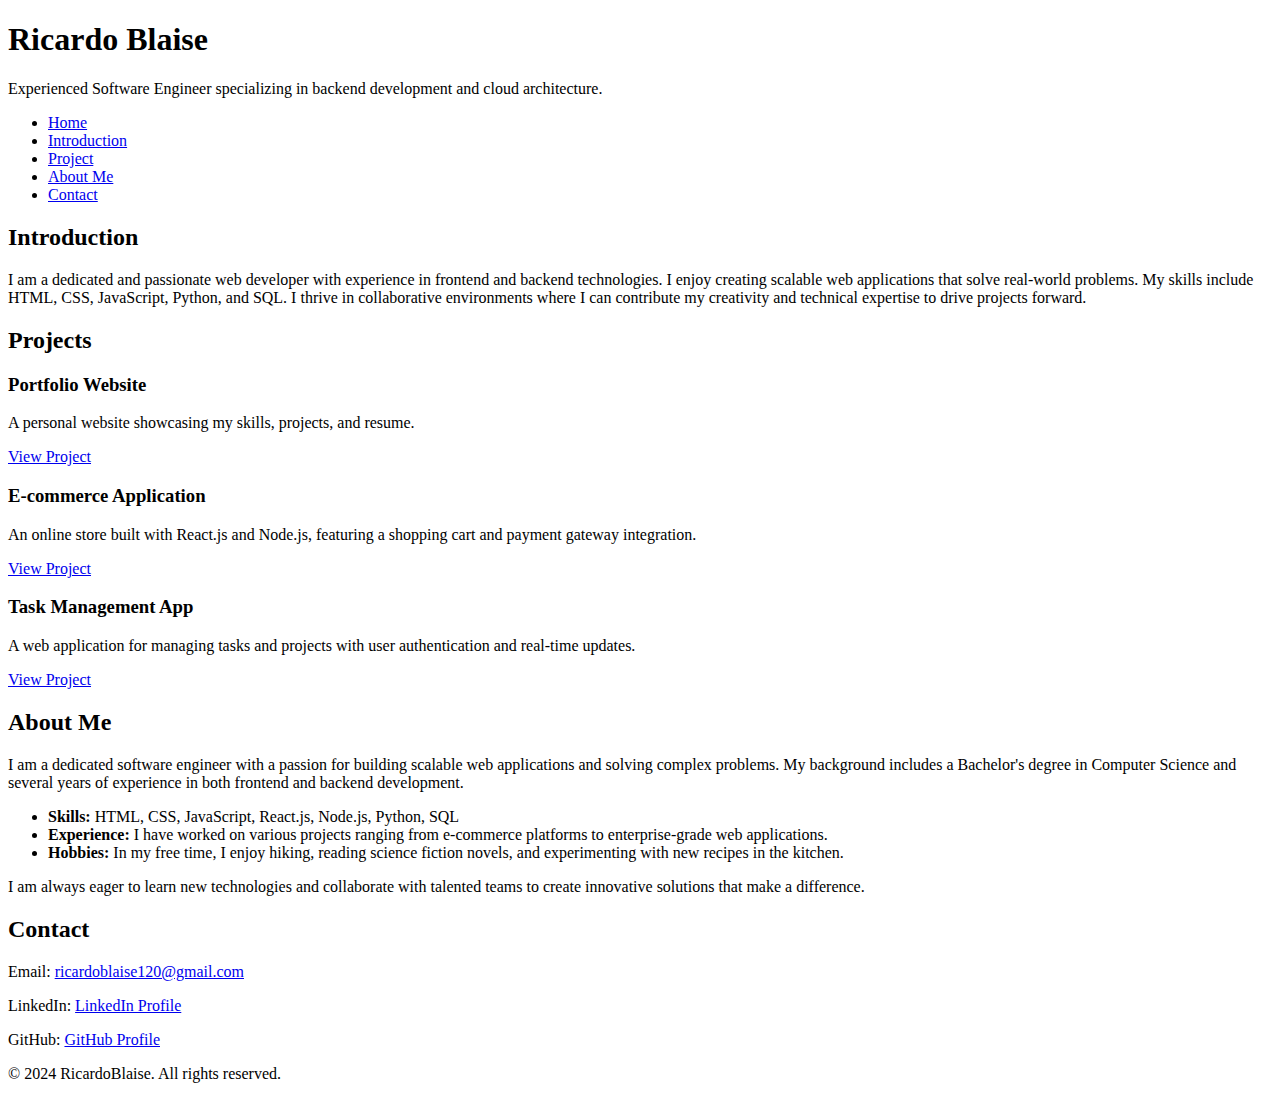
<file: Portfolio/index.html>
<!DOCTYPE html>
<html lang="en">
<head>
  <meta charset="UTF-8">
  <meta name="viewport" content="width=device-width, initial-scale=1.0">
  <title>Ricardo Blaise - Personal Portfolio</title>
</head>
<body>
  <header>
    <h1>Ricardo Blaise</h1>
    <p>
      Experienced Software Engineer specializing in backend development and cloud architecture.
    </p>
    <nav>
      <ul>
        <li><a href="index.html">Home</a></li>
        <li><a href="Introduction.html">Introduction</a></li>
        <li><a href="Project.html">Project</a></li>
        <li><a href="About.html">About Me</a></li>
        <li><a href="Contact.html">Contact</a></li>
      </ul>
    </nav>
    <section id="introduction">
      <h2>Introduction</h2>
      <p>I am a dedicated and passionate web developer with experience in frontend and backend technologies. 
         I enjoy creating scalable web applications that solve real-world problems. 
         My skills include HTML, CSS, JavaScript, Python, and SQL. 
         I thrive in collaborative environments where I can contribute my creativity and technical expertise to drive projects forward.
      </p>
  </section>

  <section id="projects">
    <h2>Projects</h2>

    <article class="project">
        <h3>Portfolio Website</h3>
        <p>A personal website showcasing my skills, projects, and resume.</p>
        <a href="https://www.example.com/portfolio" target="_blank">View Project</a>
    </article>

    <article class="project">
        <h3>E-commerce Application</h3>
        <p>An online store built with React.js and Node.js, featuring a shopping cart and payment gateway integration.</p>
        <a href="https://www.example.com/ecommerce" target="_blank">View Project</a>
    </article>

    <article class="project">
        <h3>Task Management App</h3>
        <p>A web application for managing tasks and projects with user authentication and real-time updates.</p>
        <a href="https://www.example.com/task-manager" target="_blank">View Project</a>
    </article>
    
  </section>

  <section id="about-me">
    <h2>About Me</h2>

    <p>I am a dedicated software engineer with a passion for building scalable web applications and solving complex problems. My background includes a Bachelor's degree in Computer Science and several years of experience in both frontend and backend development.</p>

    <ul>
        <li><strong>Skills:</strong> HTML, CSS, JavaScript, React.js, Node.js, Python, SQL</li>
        <li><strong>Experience:</strong> I have worked on various projects ranging from e-commerce platforms to enterprise-grade web applications.</li>
        <li><strong>Hobbies:</strong> In my free time, I enjoy hiking, reading science fiction novels, and experimenting with new recipes in the kitchen.</li>
    </ul>

    <p>I am always eager to learn new technologies and collaborate with talented teams to create innovative solutions that make a difference.</p>
  </section>

  <section id="contact">
    <h2>Contact</h2>

    <p>Email: <a href="ricardoblaise120@gmail.com" target="_blank">ricardoblaise120@gmail.com</a></p>
    
    <p>LinkedIn: <a href="https://www.linkedin.com/in/Ricardo Blaise" target="_blank">LinkedIn Profile</a></p>
    
    <p>GitHub: <a href="https://github.com/Ricardoblaise" target="_blank">GitHub Profile</a></p>
</section>

<footer>
  <p>&copy; 2024 RicardoBlaise. All rights reserved.</p>
</footer>

  </header>
  
</body>
</html>
</file>
